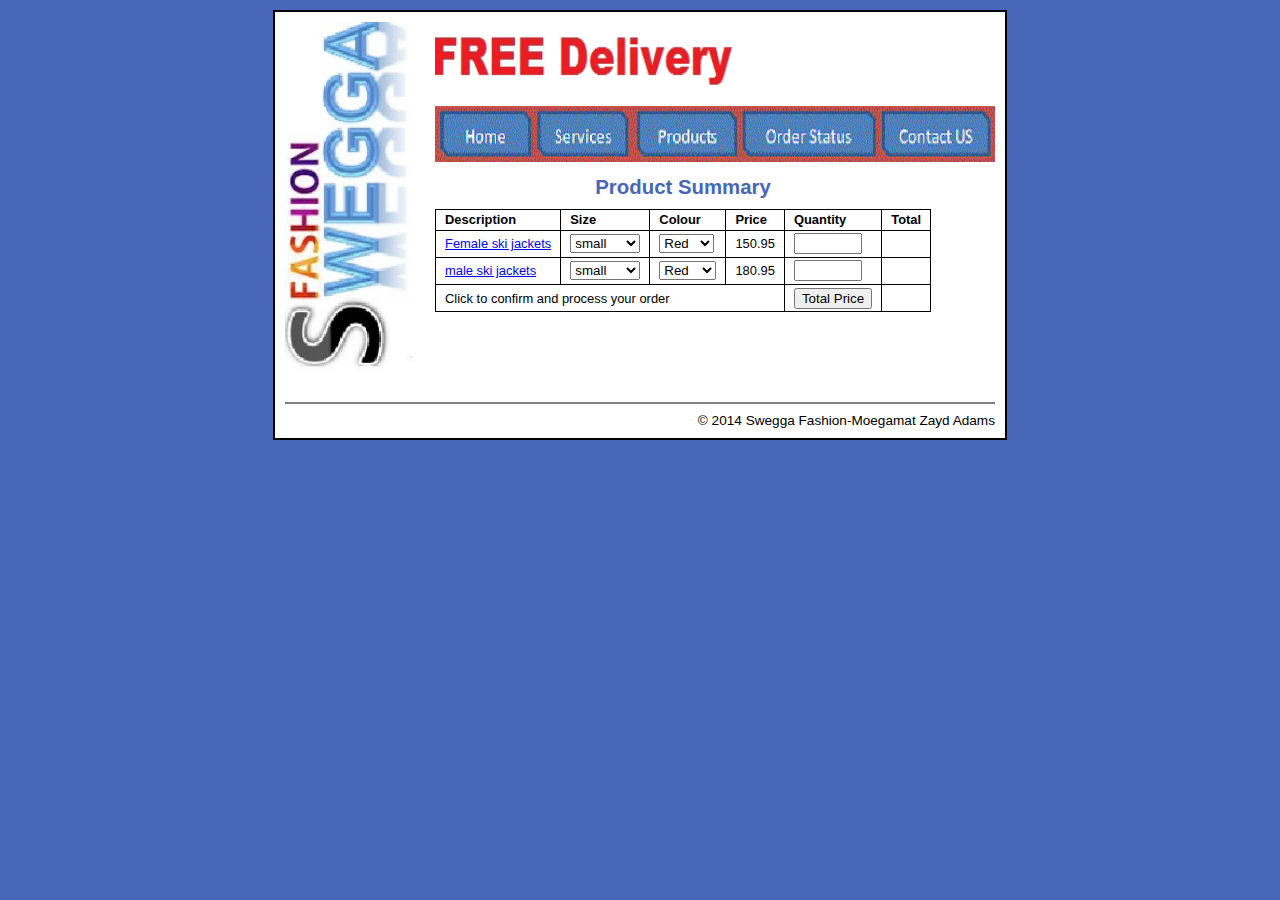
<file: index.html>
<!DOCTYPE html PUBLIC "-//W3C//DTD XHTML 1.0 Transitional//EN" 
   "http://www.w3.org/TR/xhtml1/DTD/xhtml1-transitional.dtd">
<html xmlns="http://www.w3.org/1999/xhtml">
<head>
<meta http-equiv="Content-Language" content="en-za" />
<meta http-equiv="Content-Type" content="text/html; charset=utf-8" />
<link rel="stylesheet" href="styling.css">
<title>Moegamat Zayd Adams</title>

</head>

<body>
<div id="page">
	<div id="sidebar">
		<img src="swegga.jpg" height="350px" width="150px">
	</div>
	<div id="banner">
		<img src="delivery.gif" height="85px" width="300px">
	</div>
	<div id="navigation">
		<img src="links.gif" usemap="#image-map" height="56px" width="560px" usemap="image-map">
		 <map name="image-map">
		 <area href="home.html" coords="10,5,96,47" shape="rect">
		 <area href="services.html" coords="105,5,190,47" shape="rect">
		 <area href="products.html" coords="205,5,300,47" shape="rect">
		 <area href="orderStatus.html" coords="310,5,440,47" shape="rect">
		 <area href="contactUs.html" coords="450,5,555,47" shape="rect">
		</map>
</div>

<div id="main">
	<form class="order">
		<table>
			<caption>Product Summary</caption>
			<tr>
				<td><b>Description</b></td>
				<td><b>Size</b></td>
				<td><b>Colour</b></td>
				<td><b>Price</b></td>
				<td><b>Quantity</b></td>
				<td><b>Total</b></td>
			</tr>
			<tr>
				<td><a href="female.html">Female ski jackets</a></td>
				<td><select name="Sizes" size="1">
					<option>small</option>
					<option>medium</option>
					<option>large</option>
                    </select>
				</td>
				<td><select name="colors" size="1">
					<option>Red</option>
					<option>Pink</option>
					<option>Black</option>
					</select></td>
				<td>150.95</td>
				<td><input type="text" name="" id="QtyF" style="width: 60px;"></td>
				<td id="fdisp"></td>
			</tr>
			<tr>
				<td><a href="male.html">male ski jackets</a></td>
				<td><select name="Sizes" size="1">
					<option>small</option>
					<option>medium</option>
					<option>large</option>
                    </select>
				</td>
				<td><select name="colors" size="1">
					<option>Red</option>
					<option>Blue</option>
					<option>White</option>
					</select></td>
				<td>180.95</td>
				<td><input type="text" name="" id="QtyM" style="width: 60px;"></td>
				<td id="mdisp"> </td>
			</tr>
			<tr>
				<td colspan="4" span="4">Click to confirm and process your order</td>
				<td>
					<button type="button" onclick="getGrandTotal()">Total Price</button>
				</td>
				<td id="total"></td>
			</tr>
				
		</table>
	</form>
 </div>
	<footer>&copy; 2014 Swegga Fashion-Moegamat Zayd Adams</footer>

</div>
<script src="main.js"></script>
</body>
</html>
</file>
<file: styling.css>
/* Examination number */

body {
    font-family: Arial, Helvetica, sans-serif;
	font-size: 85%;
	background-color: #4766B8;
    margin: 0;
	padding: 0; }

#page {
	width: 710px;
	background-color: white;
	margin: 10px auto;
	border: 2px solid black;
	padding: 10px; }

#banner {
    margin-bottom: 1em;
	height: 70px }
	

#navigation {
	margin-top: 1em;
	height: 45px;
	background-color: white; 
	
}
	
#sidebar {
	width: 150px;
	height: 370px;
	background-color: white;
	margin-bottom: .7em;
	float: left; }

.copyright {
    font-size: 90%;
    text-align: right; 
	margin: 0; }

#main{
	margin-left: 150px;
}

table{
	border: 1px solid black;
	border-collapse: collapse;

}

footer{
	margin-top: .5em;
	border-top: 2px solid gray;
	padding-top: .7em;
	clear: left;
	text-align: right;


}
/* the styles for the table*/

caption {
	font-family: Arial, Helvetica, sans-serif;
	font-weight: bold;
	margin-top: 25px;
	margin-bottom: 10px;
	font-size: 150%;
	color: #4766B8; }

td, th {
	border: 1px solid black;
	padding: .2em .7em;
	font-size: 95%; }	
	
.alignRight {
	text-align: right; }
</file>
